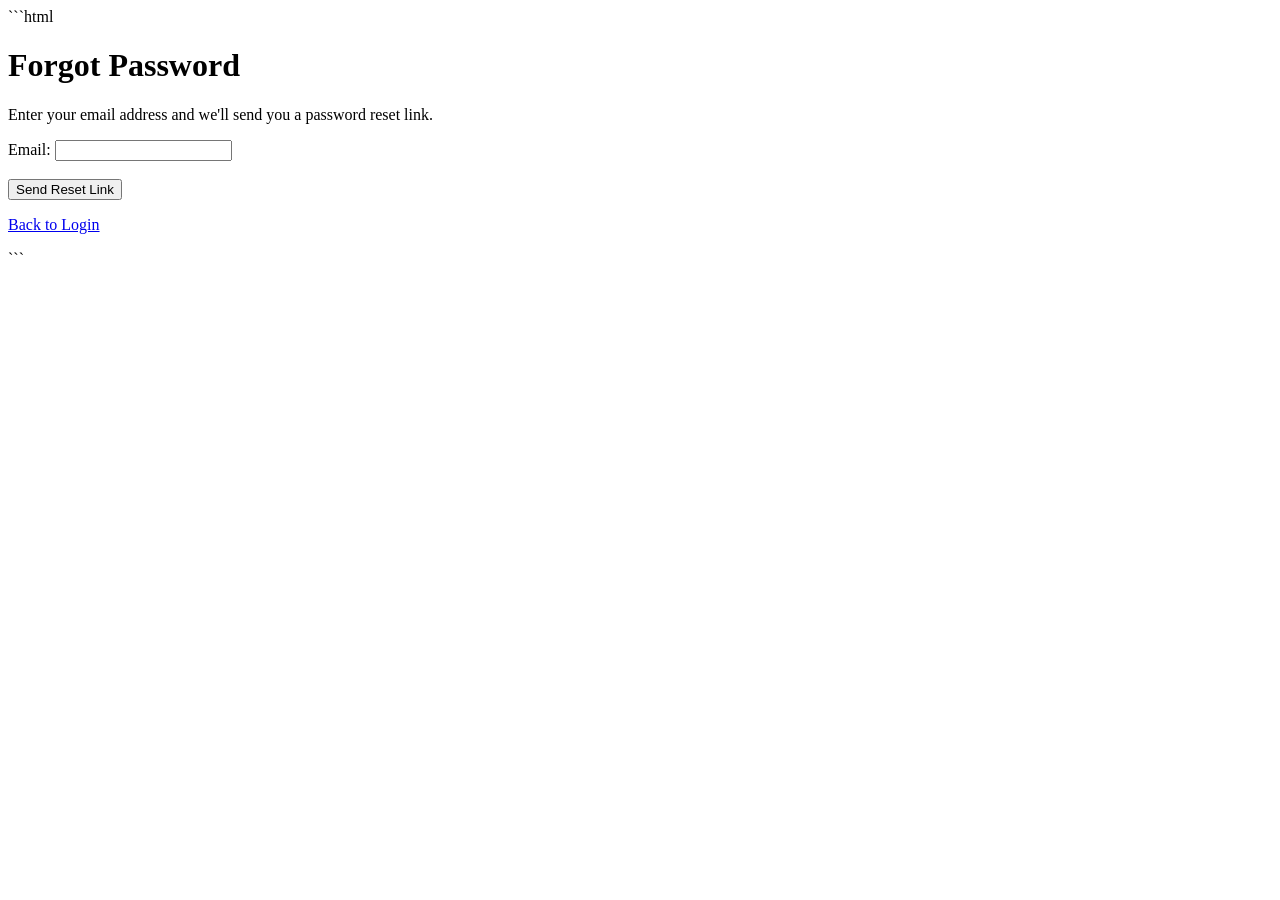
<file: WealthM/backend/templates/forgot_password.html>
```html
<!DOCTYPE html>
<html lang="en">
<head>
    <meta charset="UTF-8">
    <meta name="viewport" content="width=device-width, initial-scale=1.0">
    <title>Forgot Password</title>
</head>
<body>

    <h1>Forgot Password</h1>

    <p>
        Enter your email address and we'll send you a password reset link.
    </p>

    <form id="forgotPasswordForm">
        <label for="email">Email:</label>
        <input
            type="email"
            id="email"
            name="email"
            required
        >

        <br><br>

        <button type="submit" id="submitBtn">
            Send Reset Link
        </button>
    </form>

    <p>
        <a href="/login">Back to Login</a>
    </p>

    <p id="message"></p>

    <script>
        const form = document.getElementById("forgotPasswordForm");
        const submitBtn = document.getElementById("submitBtn");
        const message = document.getElementById("message");

        form.addEventListener("submit", async (event) => {
            event.preventDefault();

            submitBtn.disabled = true;
            message.textContent = "Sending...";

            const data = {
                email: document.getElementById("email").value
            };

            try {
                const response = await fetch("/forgot-password", {
                    method: "POST",
                    headers: {
                        "Content-Type": "application/json"
                    },
                    body: JSON.stringify(data)
                });

                if (response.status === 202) {
                    message.textContent =
                        "If an account exists with this email, a reset link has been sent.";
                    form.reset();
                } else {
                    const error = await response.json();
                    message.textContent =
                        error.detail || "Something went wrong.";
                }
            } catch (err) {
                message.textContent =
                    "Network error. Please try again.";
            } finally {
                submitBtn.disabled = false;
            }
        });
    </script>

</body>
</html>
```
</file>
